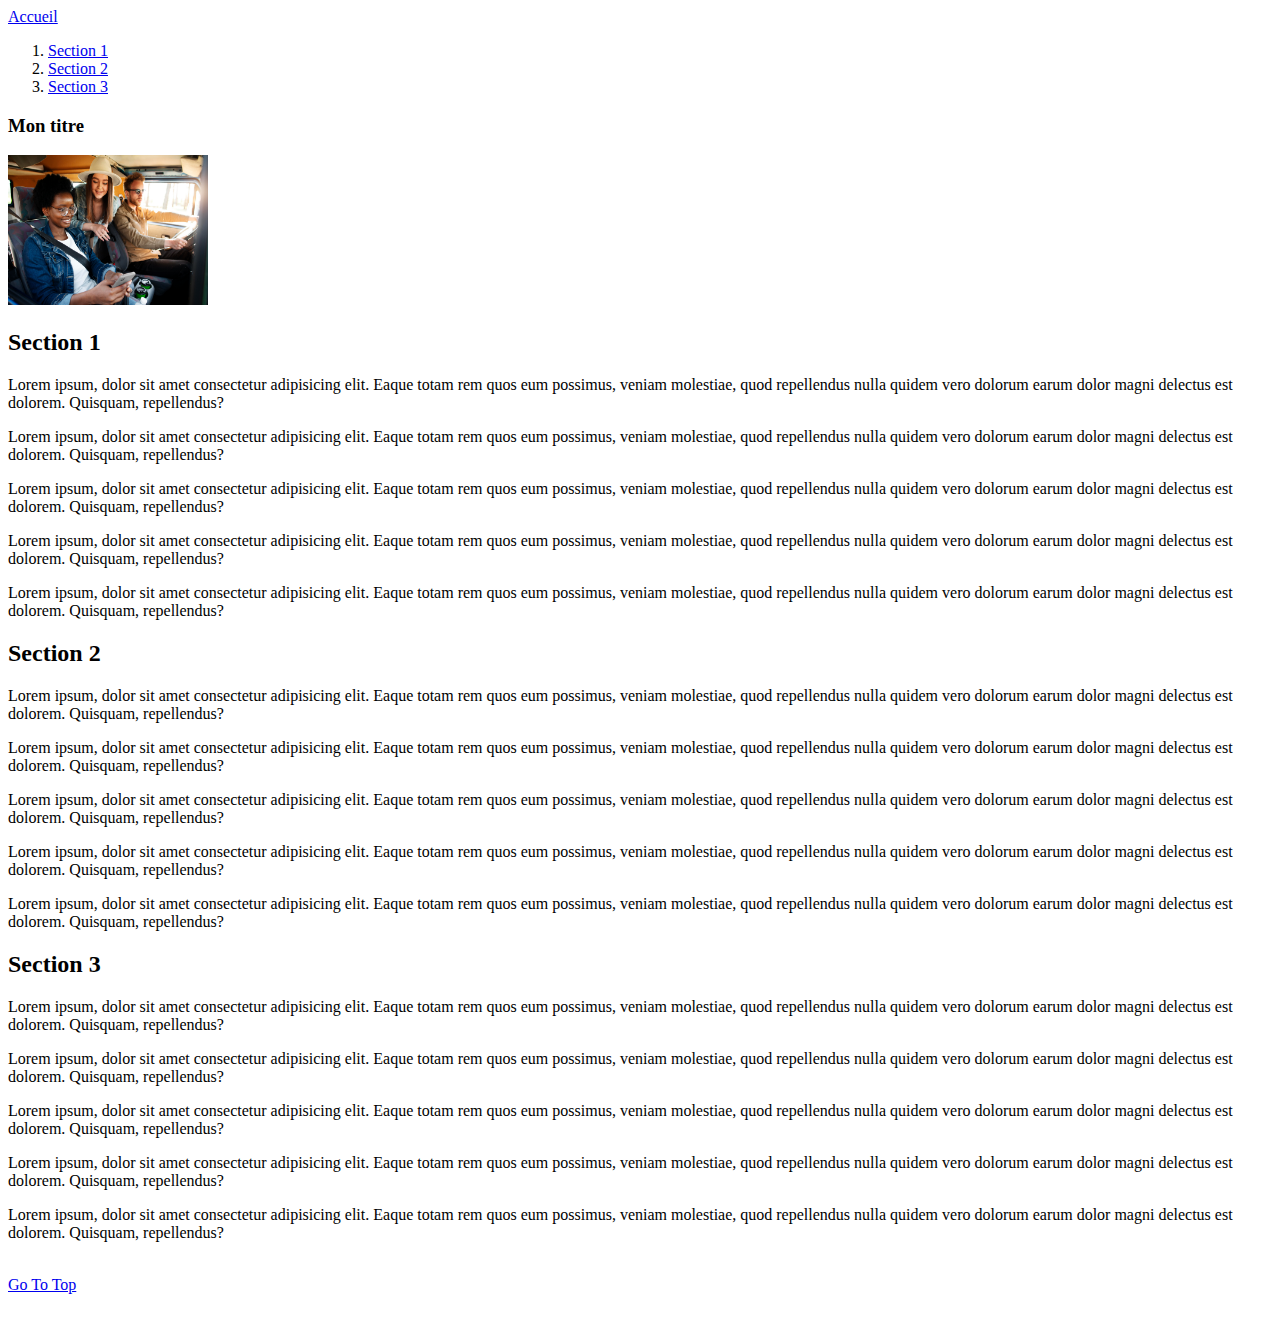
<file: article.html>
<!DOCTYPE html>
<html lang="en">
<head>
    <meta charset="UTF-8">
    <meta name="viewport" content="width=device-width, initial-scale=1.0">
    <title>Articles</title>
</head>
<body>
    <a href="index.html" id="go-to-top">Accueil</a>
    <ol>
        <li><a href="#section1">Section 1</a></li>
        <li><a href="#section2">Section 2</a></li>
        <li><a href="#section3">Section 3</a></li>
    </ol>
    <h3>Mon titre</h3>
    <img src="./images/image1.jpg" alt="mon image" width="200" height="150">
    
    <h2><a id="section1">Section 1</a></h2>

    <p>Lorem ipsum, dolor sit amet consectetur adipisicing elit. Eaque totam rem quos eum possimus, veniam molestiae, quod repellendus nulla quidem vero dolorum earum dolor magni delectus est dolorem. Quisquam, repellendus?</p>
    <p>Lorem ipsum, dolor sit amet consectetur adipisicing elit. Eaque totam rem quos eum possimus, veniam molestiae, quod repellendus nulla quidem vero dolorum earum dolor magni delectus est dolorem. Quisquam, repellendus?</p>
    <p>Lorem ipsum, dolor sit amet consectetur adipisicing elit. Eaque totam rem quos eum possimus, veniam molestiae, quod repellendus nulla quidem vero dolorum earum dolor magni delectus est dolorem. Quisquam, repellendus?</p>
    <p>Lorem ipsum, dolor sit amet consectetur adipisicing elit. Eaque totam rem quos eum possimus, veniam molestiae, quod repellendus nulla quidem vero dolorum earum dolor magni delectus est dolorem. Quisquam, repellendus?</p>
    <p>Lorem ipsum, dolor sit amet consectetur adipisicing elit. Eaque totam rem quos eum possimus, veniam molestiae, quod repellendus nulla quidem vero dolorum earum dolor magni delectus est dolorem. Quisquam, repellendus?</p>

    <h2><a id="section2">Section 2</a></h2>

    <p>Lorem ipsum, dolor sit amet consectetur adipisicing elit. Eaque totam rem quos eum possimus, veniam molestiae, quod repellendus nulla quidem vero dolorum earum dolor magni delectus est dolorem. Quisquam, repellendus?</p>
    <p>Lorem ipsum, dolor sit amet consectetur adipisicing elit. Eaque totam rem quos eum possimus, veniam molestiae, quod repellendus nulla quidem vero dolorum earum dolor magni delectus est dolorem. Quisquam, repellendus?</p>
    <p>Lorem ipsum, dolor sit amet consectetur adipisicing elit. Eaque totam rem quos eum possimus, veniam molestiae, quod repellendus nulla quidem vero dolorum earum dolor magni delectus est dolorem. Quisquam, repellendus?</p>
    <p>Lorem ipsum, dolor sit amet consectetur adipisicing elit. Eaque totam rem quos eum possimus, veniam molestiae, quod repellendus nulla quidem vero dolorum earum dolor magni delectus est dolorem. Quisquam, repellendus?</p>
    <p>Lorem ipsum, dolor sit amet consectetur adipisicing elit. Eaque totam rem quos eum possimus, veniam molestiae, quod repellendus nulla quidem vero dolorum earum dolor magni delectus est dolorem. Quisquam, repellendus?</p>


    <h2><a id="section3">Section 3</a></h2>

    <p>Lorem ipsum, dolor sit amet consectetur adipisicing elit. Eaque totam rem quos eum possimus, veniam molestiae, quod repellendus nulla quidem vero dolorum earum dolor magni delectus est dolorem. Quisquam, repellendus?</p>
    <p>Lorem ipsum, dolor sit amet consectetur adipisicing elit. Eaque totam rem quos eum possimus, veniam molestiae, quod repellendus nulla quidem vero dolorum earum dolor magni delectus est dolorem. Quisquam, repellendus?</p>
    <p>Lorem ipsum, dolor sit amet consectetur adipisicing elit. Eaque totam rem quos eum possimus, veniam molestiae, quod repellendus nulla quidem vero dolorum earum dolor magni delectus est dolorem. Quisquam, repellendus?</p>
    <p>Lorem ipsum, dolor sit amet consectetur adipisicing elit. Eaque totam rem quos eum possimus, veniam molestiae, quod repellendus nulla quidem vero dolorum earum dolor magni delectus est dolorem. Quisquam, repellendus?</p>
    <p>Lorem ipsum, dolor sit amet consectetur adipisicing elit. Eaque totam rem quos eum possimus, veniam molestiae, quod repellendus nulla quidem vero dolorum earum dolor magni delectus est dolorem. Quisquam, repellendus?</p>
    <br />

    <a href="#go-to-top">Go To Top</a>

    <br />
    <br />
</body>
</html>
</file>
